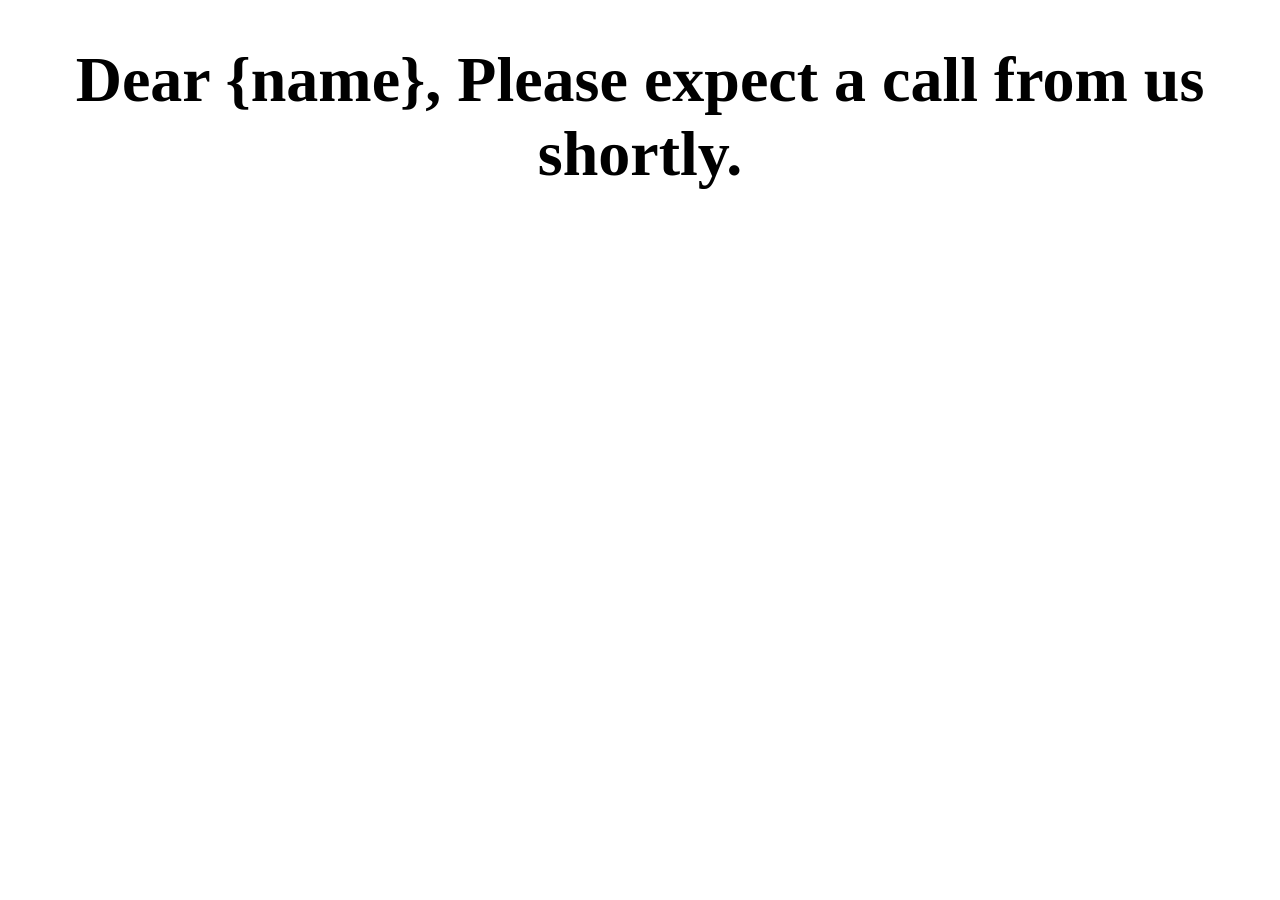
<file: submited.html>
<!-- Unused draft. The live confirmation page is templates/submitted.html. -->
<!DOCTYPE html>
<html lang="en">
<head>
    <meta charset="UTF-8">
    <meta http-equiv="X-UA-Compatible" content="IE=edge">
    <meta name="viewport" content="width=device-width, initial-scale=1.0">
    <title>Submitted</title>
</head>
<body>
    <H1> Dear {name}, Please expect a call from us shortly.</H1>
    <style>
        h1{
            font-size:5vw;
            font-family:'Times New Roman', Times, serif;
            text-align:center;
        }
    </style>
</body>
</html>
</file>
